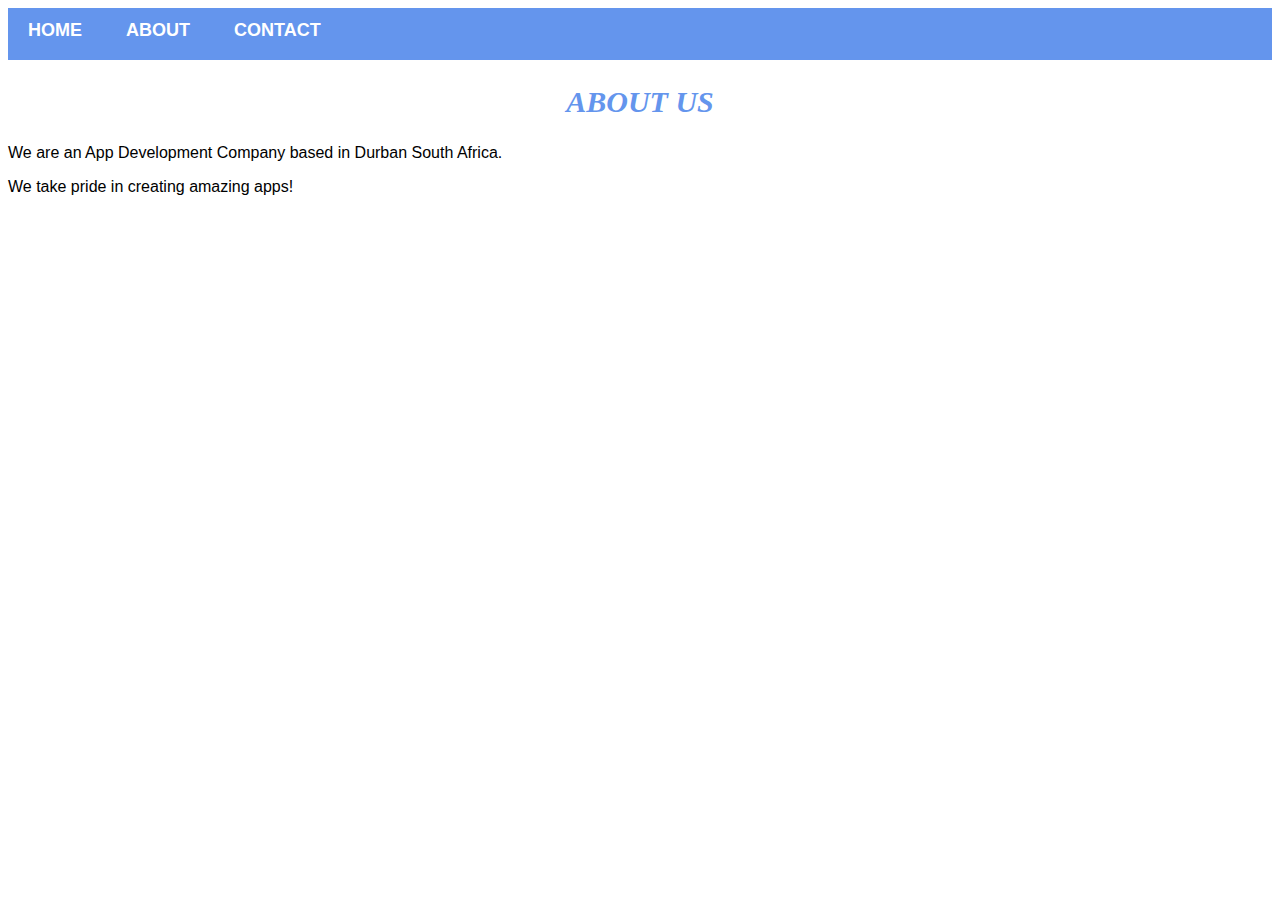
<file: about.html>
<!DOCTYPE html>
<html lang="en">
<head>
    <meta charset="UTF-8">
    <meta name="viewport" content="width=device-width, initial-scale=1.0">
    <link rel="stylesheet" href="./style.css">
    <title>Document</title>
</head>
<body>
    <div id="menu">
        <a href="index.html">HOME</a>  
       <a href="#">ABOUT</a> 
        <a href="contact.html">CONTACT</a>  
       </div>  
 <h2>ABOUT US</h2>
 <P>We are an App Development Company based in Durban South Africa.</P>
 <p>We take pride in creating amazing apps!</p>
</body>
</html>
</file>
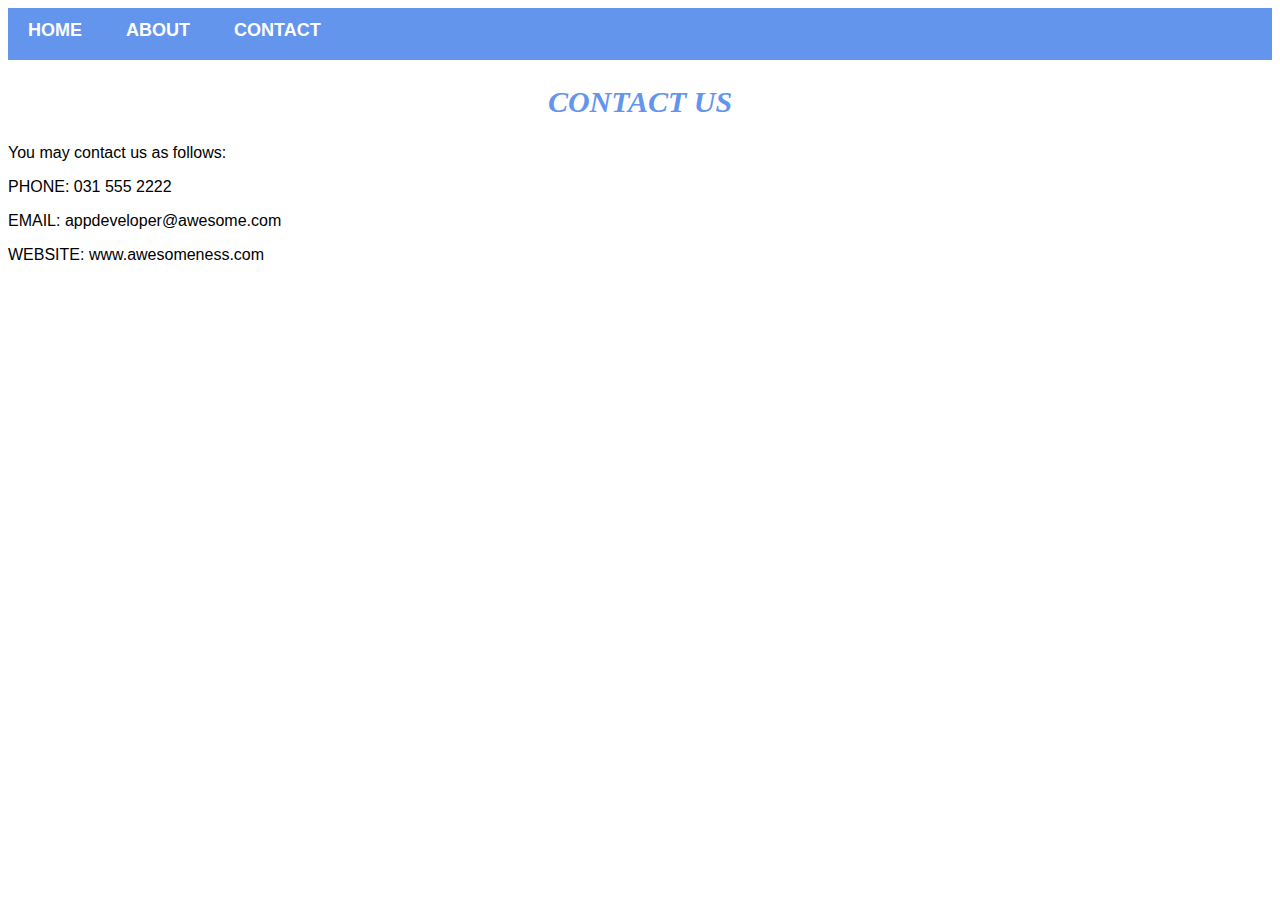
<file: contact.html>
<!DOCTYPE html>
<html lang="en">
<head>
    <meta charset="UTF-8">
    <meta name="viewport" content="width=device-width, initial-scale=1.0">
    <link rel="stylesheet" href="./style.css">
    <title>Document</title>
</head>
<body>
    <div id="menu">
        <a href="index.html">HOME</a>  
        <a href="about.html">ABOUT</a> 
        <a href="#">CONTACT</a>  
        </div>  
 <h2>CONTACT US</h2>
 <P>You may  contact us as follows:</P>
 <p>PHONE: 031 555 2222</p>
 <P>EMAIL: appdeveloper@awesome.com</P>
 <p>WEBSITE: www.awesomeness.com</p>
</body>
</html>
</file>
<file: style.css>
.gallery img{
    width: 100%;
}
h2{
    font-family: Impact, fantasy;
    text-align: center;
    font-size: 30px;
    color: cornflowerblue;
    font-style: italic;
}
h4{
    font-family: Impact, fantasy;
    font-size: 20px;
    color: cornflowerblue;
    font-style: italic; 
}
p{
    font-family: Helvetica, sans-serif;
}
#menu{
    width: 100%; 
    height: 40px;
    background-color: cornflowerblue;
    padding-top: 12px;
}
#menu a{
    color: #ffffff;
    font-family: Helvetica, sans-serif;
    font-size: 18px;
    text-decoration: none;
    font-weight: 800;

    padding-left: 20px;
    padding-right: 20px;
}
#menu a:hover{
    color: #5077bd;
}
</file>
